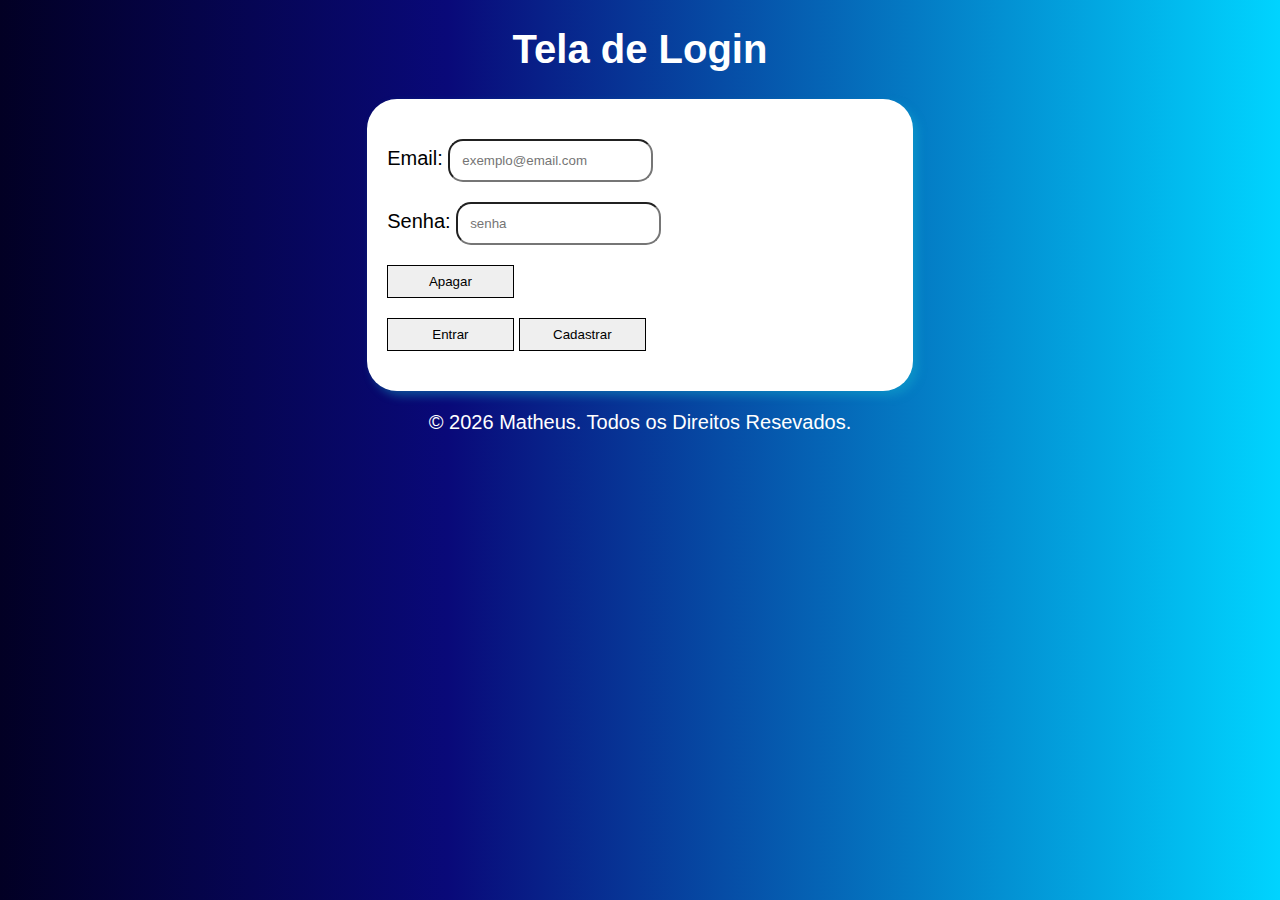
<file: index.html>
<!DOCTYPE html>
<html lang="pt-BR">

<head>
    <meta charset="UTF-8">
    <meta name="viewport" content="width=device-width, initial-scale=1.0">
    <title>Tela de Login</title>
    <link rel='stylesheet' href="/assets/estilo.css">
</head>

<body>
    <header>
        <h1>Tela de Login</h1>
    </header>
    <section>
        <form id="dados">
            <p>
                <label for="txtem">Email:</label> <input type="email" name="email" id="txtem" placeholder="exemplo@email.com"> </p>
            <p>
                <label for="txts">Senha:</label> <input type="password" name="senha" id="txts" placeholder="senha"></p>
            <p><button type="reset" value="menu" >Apagar</button></p>
            <p><button type="button" onclick="entrar()">Entrar</button> <a href="/cadastro.html" target="_blank"><button type="button">Cadastrar</button></a></p> 
        </form>
        <div id="res">
            
        </div>
    </section>
    <footer>
        <p>&copy; <span id="ano"></span> Matheus. Todos os Direitos Resevados.</p>
    </footer>
    <script src="/assets/main.js"></script>
</body>

</html>
</file>
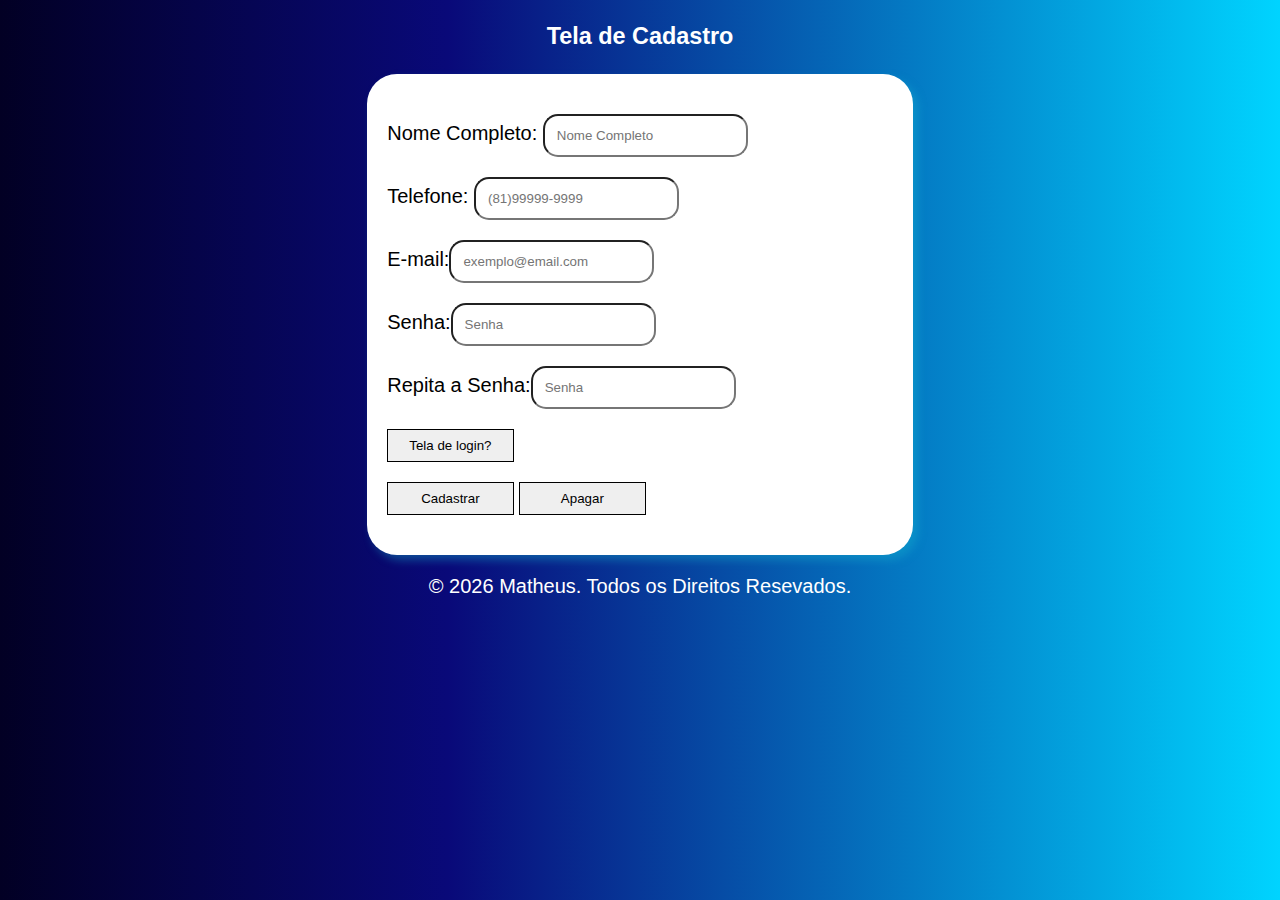
<file: cadastro.html>
<!DOCTYPE html>
<html lang="pt-BR">
<head>
    <meta charset="UTF-8">
    <meta name="viewport" content="width=device-width, initial-scale=1.0">
    <title>Document</title>
    <link rel="stylesheet" href="/assets/estilo.css">
</head>
<body>
    <header>
        <h3> Tela de Cadastro</h3>
    </header>
    <section>
        
            <form>
                <p><label for="txtnome">Nome Completo:</label> <input type="text" name="nome" id="txtn" placeholder="Nome Completo"></p>
                <p><label for="txttel">Telefone: </label> <input type="tel" name="telefone" id="tel" placeholder="(81)99999-9999"></p>
                <p><label for="txtem">E-mail:</label><input type="email" id="email" placeholder="exemplo@email.com" class="email"></p><!--o placeholder permite que eu escreva dentro do campo de texto para o usuário ver-->
                <p><label for="txts">Senha:</label><input type="password" name="senha" id="txts" placeholder="Senha"></p>
                <p><label for="txtrs">Repita a Senha:</label><input type="password" name="repita" id="txtr" placeholder="Senha"></p>
                <p><button><a href="/index.html">Tela de login?</a></button></p>
                <p><button type="button" onclick="cadastrar()">Cadastrar</button> <button type="reset" value="menu" >Apagar</button></p>
                
                
            </form>
            <div id="res"></div>
    </section>

    <footer>
        <p>&copy; <span id="ano"></span> Matheus. Todos os Direitos Resevados.</p>
    </footer>
    <script src="/assets/main.js"></script>
</body>
</html>
</file>
<file: assets/estilo.css>
body{
     background: #020024;
    background: linear-gradient(90deg,rgba(2, 0, 36, 1) 0%, rgba(9, 9, 121, 1) 35%, rgba(0, 212, 255, 1) 100%);
    font: normal 15pt arial;
    
}
header{
    color: white;
    text-align: center;
}
section{
    background: white;
    border-radius: 30px;
    padding: 20px;
    width: 40%;
    margin: auto;
    box-shadow: 5px 5px 10px rgba(22, 181, 209, 0.404);
    
}
section form input{
    border-radius: 15px;
    padding: 12px;
}
a{
    text-decoration: none; /*remove alinha de baixo da tag <a>*/
    color: inherit; /*faz o nome ficar na cor do botão*/
}
button{
    border: 1px solid rgb(0, 0, 0);
    width: 25%;
    padding: 8px;
}
footer{
    color: white;
    text-align: center;
}
</file>
